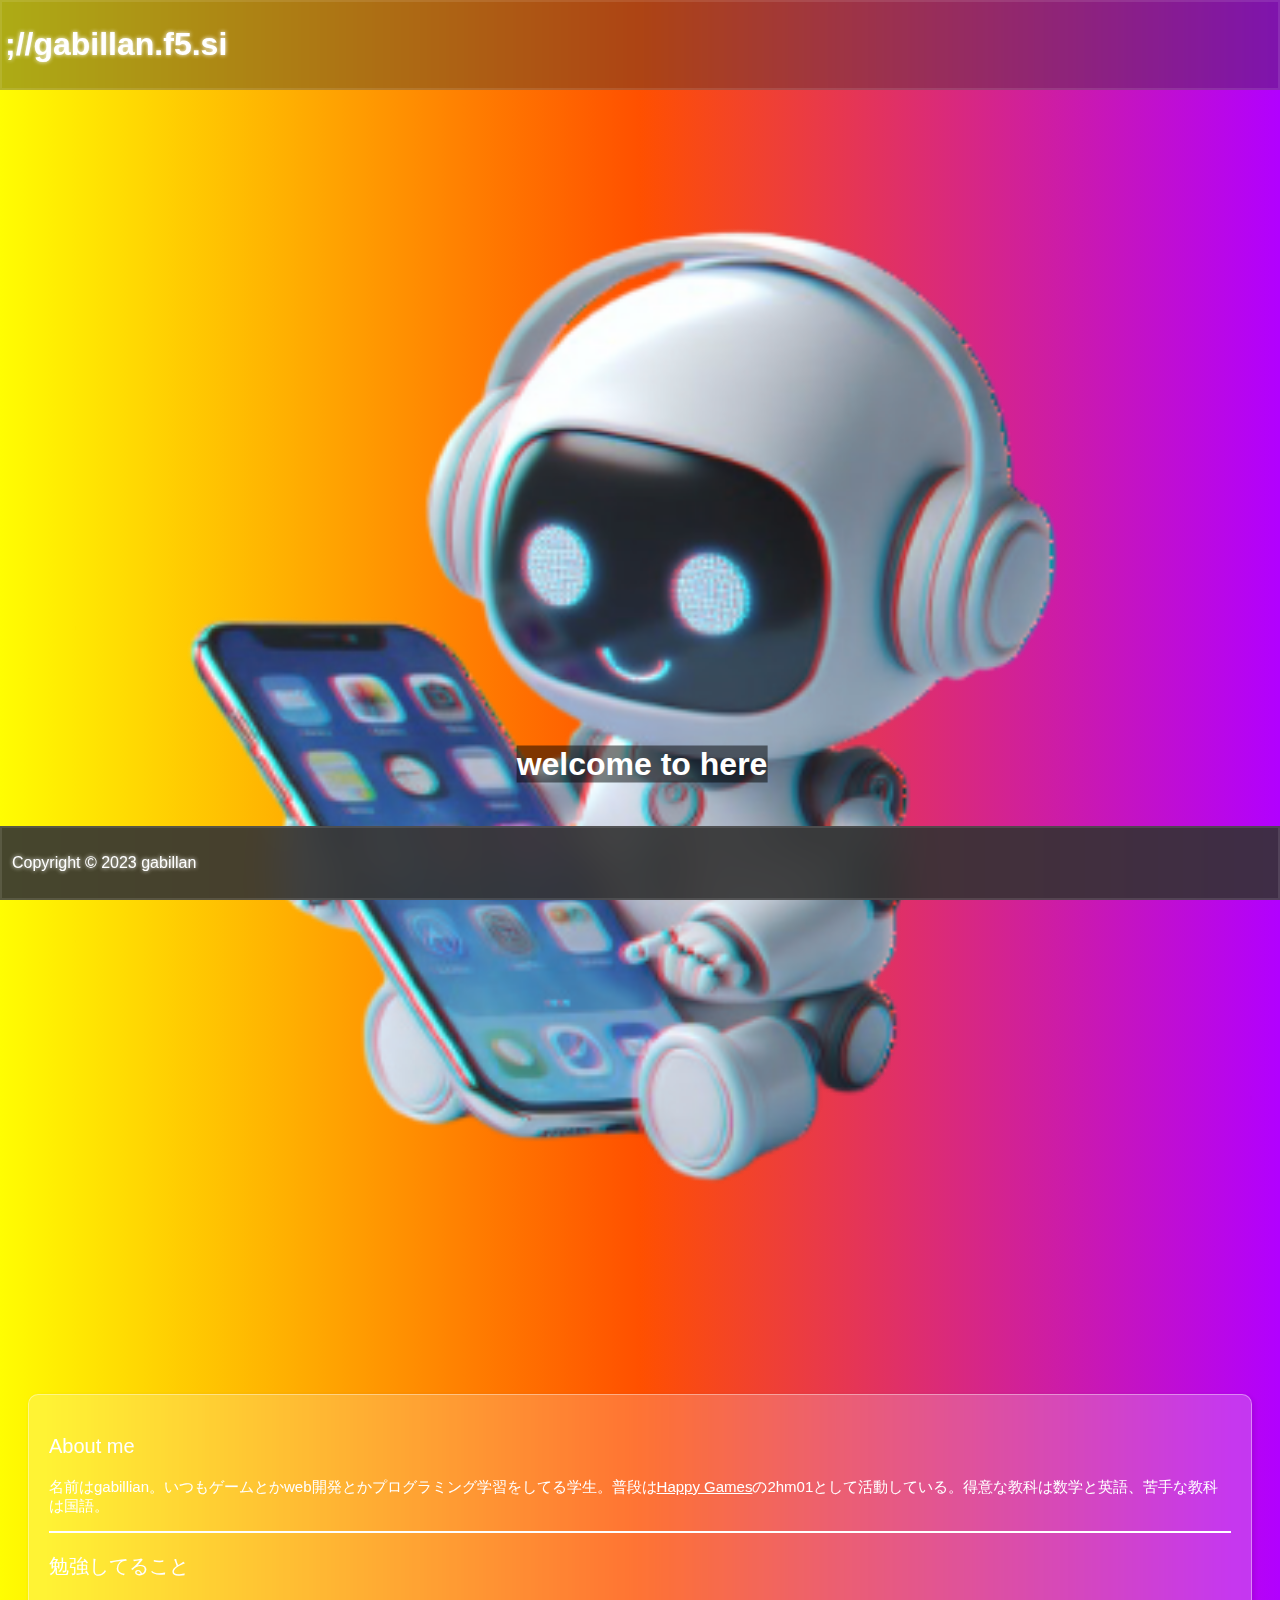
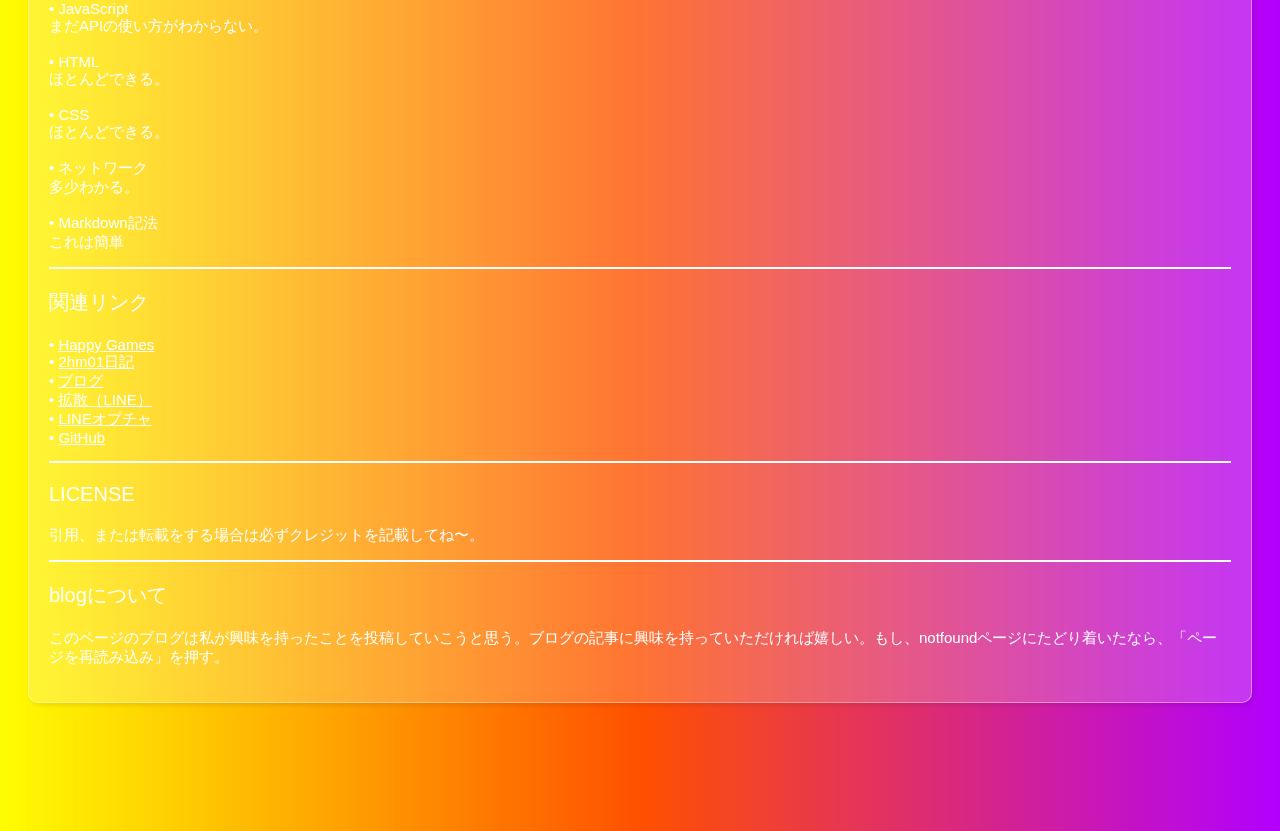
<file: index.html>
<!DOCTYPE html><html lang=ja><head><meta name="viewport" content="width=device-width,initial-scale=1.0"><meta charset="UTF-8"><meta name="description" content="ようこそ。ここは私（Gabillian）の公式サイトです。私の自己紹介やブログページもあります。"><meta name="google-site-verification" content="2ZPYWx_tuS3-Mnaj0rIV3KQcLGTeN4HpUEmlc5ejsjQ"><meta http-equiv="x-ua-compatible" content="IE=edge"><meta property="og:title" content="gabillan.f5.si"><meta property="og:url" content="https://gabillan.f5.si/"><meta property="og:image" content="/icon.png"><meta property="og:site_name" content="gabillan.f5.si"><meta property="og:locale" content="ja_JP"><meta name="robots" content="index, follow"><link rel="icon" href="/favicon.ico" type="image/x-icon"><link rel="apple-touch-icon" href="/icon.png"><link rel="stylesheet" href="style.css"><title>gabillan.f5.si</title></head><body><header><h1>;//gabillan.f5.si</h1></header><main><div class=kasaneru><img src=icon.png width=100% class=robotimage alt=robot><h1 class=welcome>welcome to here</h1></div><div><br></div><div class=aaa><p style=font-size:20px><strong>About me</strong></p><p style=font-size:15px> 名前はgabillian。いつもゲームとかweb開発とかプログラミング学習をしてる学生。普段は<a href=https://2h.f5.si>Happy Games</a>の2hm01として活動している。得意な教科は数学と英語、苦手な教科は国語。 </p><hr><p style=font-size:20px><strong>勉強してること</strong></p><p style=font-size:15px> • JavaScript<br> まだAPIの使い方がわからない。<br><br> • HTML<br> ほとんどできる。<br><br> • CSS<br> ほとんどできる。<br><br> • ネットワーク<br> 多少わかる。<br><br> • Markdown記法<br> これは簡単 </p><hr> <p style=font-size:20px><strong>関連リンク</strong></p><p style=font-size:15px> • <a href=https://2h.f5.si/>Happy Games</a><br> • <a href=https://2hm01.f5.si/>2hm01日記</a><br> • <a href=blog.html>ブログ</a><br> • <a href=line://msg/text/https://gabillan.f5.si/>拡散（LINE）</a><br> • <a href="https://line.me/ti/g2/BWwk5m5ld5B4pOCcyY_yX11IiZc_JZ23ejwrVw?utm_source=invitation&utm_medium=link_copy&utm_campaign=default">LINEオプチャ</a><br> • <a href=https://github.com/Gabillan/>GitHub</a><br></p><hr><p style=font-size:20px><strong>LICENSE</strong></p><p style=font-size:15px> 引用、または転載をする場合は必ずクレジットを記載してね〜。 </p><hr><p style=font-size:20px><strong>blogについて</strong></p><p style=font-size:15px> このページのブログは私が興味を持ったことを投稿していこうと思う。ブログの記事に興味を持っていただければ嬉しい。もし、notfoundページにたどり着いたなら、「ページを再読み込み」を押す。 </p></div></main><footer><p>Copyright &copy; 2023 gabillan</p></footer></body></html>
</file>
<file: style.css>
html{animation:2s a}body,html{overflow-x:hidden}body{color:#fff;background:#fffd00;background:linear-gradient(90deg,rgba(255,253,0,.9938837920489296) 0,#ff5000 50%,#b200ff 100%);font-family:sans-serif;font-weight: 100;}header{position:fixed;top:0;left:0;right:0;padding:3px;background-color:rgba(50,50,50,.4);-webkit-backdrop-filter:blur(4px);backdrop-filter:blur(4px);border:2px solid hsla(0,0%,100%,.1);z-index:1}header h1{text-shadow: 0 0 4px #fff;animation:2s c infinite}main{margin-top:90pt;margin-bottom:75pt;padding:20px}.kasaneru{position:relative}.welcome{background-color:rgba(0,0,0,.5);margin:2px;position:absolute;top:50%;left:50%;transform:translate(-50%,-50%);white-space:nowrap}.robotimage{animation:3s b}.aaa{padding:20px;background-color:hsla(0,0%,100%,.2);border:1.5px solid hsla(0,0%,100%,.4);border-radius:10px;backdrop-filter:blur(20px);-webkit-backdrop-filter:blur(20px);box-shadow:2px 2px 5px rgba(0,0,0,.1)}hr{border:.5px solid #fff}a{color:#fff}footer{position:fixed;text-shadow: 0 0 4px #fff;bottom:0;left:0;right:0;padding:10px;background-color:rgba(50,50,50,.9);-webkit-backdrop-filter:blur(20px);backdrop-filter:blur(20px);border:2px solid hsla(0,0%,100%,.1)}@keyframes a{0%{opacity:0}to{opacity:1}}@keyframes b{0%{scale:0}to{scale:1}}@keyframes c{0{opacity:0}50%{opacity:1}to{opacity:0}}
</file>
